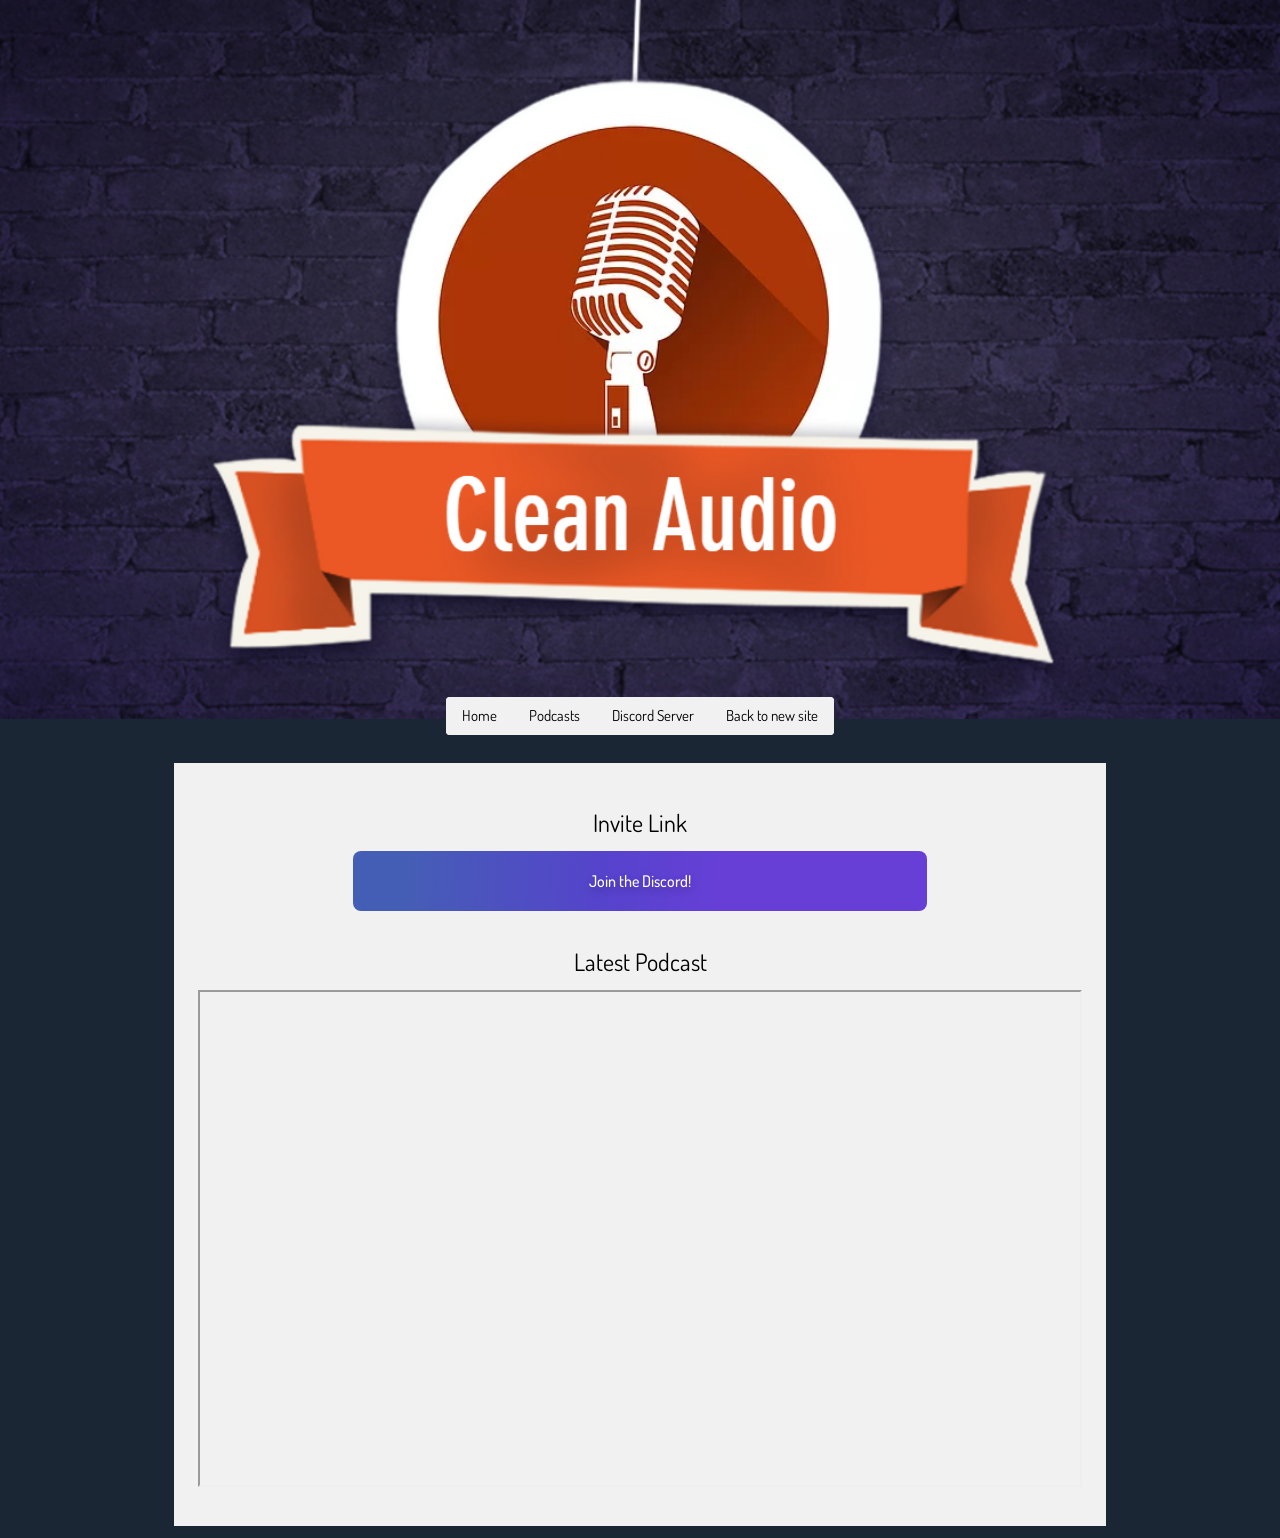
<file: docs/old.html>
<!DOCTYPE html>
<html lang="en">
    <head>
        <title>Clean Audio</title>
        <meta charset="UTF-8">
        <meta name="viewport" content="width=device-width, initial-scale=1">
        <link rel="stylesheet" href="https://www.w3schools.com/w3css/4/w3.css">
        <link rel="stylesheet" href="./discordInvite.css"/>
        <link rel="preconnect" href="https://fonts.googleapis.com">
        <link rel="preconnect" href="https://fonts.gstatic.com" crossorigin>
        <link href="https://fonts.googleapis.com/css2?family=Dosis:wght@600&display=swap" rel="stylesheet"> 
        <style type="text/css" id="cssID">
            
            .sixteenbynine {
            aspect-ratio: 16 / 9;
            width: 100%;
            }
            a, h3, button {
                font-family: 'Dosis', sans-serif !important;
            }
            /* CSS */
            .button-36 {
              background-image: linear-gradient(92.88deg, #455EB5 9.16%, #5643CC 43.89%, #673FD7 64.72%);
              border-radius: 8px;
              border-style: none;
              box-sizing: border-box;
              color: #FFFFFF;
              cursor: pointer;
              flex-shrink: 0;
              font-family: "Inter UI","SF Pro Display",-apple-system,BlinkMacSystemFont,"Segoe UI",Roboto,Oxygen,Ubuntu,Cantarell,"Open Sans","Helvetica Neue",sans-serif;
              font-size: 16px;
              font-weight: 500;
              height: 4rem;
              padding: 0 1.6rem;
              text-align: center;
              text-shadow: rgba(0, 0, 0, 0.25) 0 3px 8px;
              transition: all .5s;
              user-select: none;
              -webkit-user-select: none;
              touch-action: manipulation;
              width: 65%;
            }

            .button-36:hover {
              box-shadow: rgba(80, 63, 205, 0.5) 0 1px 30px;
              transition-duration: .1s;
            }

            @media (min-width: 768px) {
              .button-36 {
                padding: 0 2.6rem;
              }
            }
        </style>
    </head>
<body onLoad="window.scroll(0, 460)"  style="background-color:#1a2634;">
<!-- Header -->
<header class="w3-display-container w3-content w3-center" style="max-width:1500px">
  <img class="w3-image" src="./clean_audio_banner001.png" alt="Me" width="1500" height="600">
  
  <!-- Navbar (placed at the bottom of the header image) -->
  <div class="w3-bar w3-light-grey w3-round w3-display-bottommiddle w3-hide-small" style="bottom:-16px">
    <a href="#" class="w3-bar-item w3-button">Home</a>
    <a href="#Podcasts" class="w3-bar-item w3-button">Podcasts</a>
    <a href="https://discord.gg/mhp5bmnZ5X" class="w3-bar-item w3-button">Discord Server</a>
    <a href="index.html" class="w3-bar-item w3-button">Back to new site</a>
  </div>
</header>

<!-- Navbar on small screens -->
<div class="w3-center w3-light-grey w3-padding-16 w3-hide-large w3-hide-medium">
<div class="w3-bar w3-light-grey">
  <a href="#" class="w3-bar-item w3-button">Home</a>
  <a href="#Podcasts" class="w3-bar-item w3-button">Podcasts</a>
  <a href="#contact" class="w3-bar-item w3-button">Discord Server</a>
  <a href="bot.html" class="w3-bar-item w3-button">Back to new site</a>
</div>
</div>
<!-- Page content -->
<div class="w3-content w3-padding-large w3-margin-top" id="Podcasts">


  <!-- Contact -->
  <div class="w3-light-grey w3-padding-large w3-padding-32 w3-margin-top" id="contact">
    <center>
    <h3 class="w3-center">Invite Link</h3>
      <button onclick="window.location.href='https://discord.gg/mhp5bmnZ5X';" class="button-36" role="button">Join the Discord!</button>
    </center>
    <br>
    <h3 class="w3-center">Latest Podcast</h3>
    <iframe src="https://www.youtube-nocookie.com/embed?listType=playlist&list=UU4i7rY796_NBLfzuQhNiiyg" class="sixteenbynine" allowfullscreen></iframe>

</iframe>


  </div>

<!-- End page content -->
</div>

</body>
</html>
</file>
<file: docs/discordInvite.css>
#discordData,#discordInfo{
    display:flex;
    height:50px
}
#callToAction,#callToAction-clicked{
    bottom:0;
    cursor:pointer;
    height:40px;
    left:0;
    min-height:32px;
    min-width:73px;
    position:relative;
    right:0;
    top:0;
    align-self:center;
    margin:0 0 0 10px;
    padding:2px 16px
}
#buttonText,#introText,#serverNameBox,#status{
    text-overflow:ellipsis;
    overflow:hidden
}
@font-face{
    font-family:Whitney;
    font-weight:300;
    src:url(https://discordapp.com/assets/6c6374bad0b0b6d204d8d6dc4a18d820.woff) format("woff")
}
@font-face{
    font-family:Whitney;
    font-weight:400;
    src:url(https://discordapp.com/assets/e8acd7d9bf6207f99350ca9f9e23b168.woff) format("woff")
}
@font-face{
    font-family:Whitney;
    font-weight:500;
    src:url(https://discordapp.com/assets/3bdef1251a424500c1b3a78dea9b7e57.woff) format("woff")
}
@font-face{
    font-family:Whitney;
    font-weight:600;
    src:url(https://discordapp.com/assets/be0060dafb7a0e31d2a1ca17c0708636.woff) format("woff")
}
@font-face{
    font-family:Whitney;
    font-weight:700;
    src:url(https://discordapp.com/assets/8e12fb4f14d9c4592eb8ec9f22337b04.woff) format("woff")
}
.noselect{
    -webkit-touch-callout:none;
    -webkit-user-select:none;
    -khtml-user-select:none;
    -moz-user-select:none;
    -ms-user-select:none;
    user-select:none
}
#discordInviteBox{
    background-color:#37393e;
    display:inline-block
}
#discordInvite{
    text-align:left;
    box-sizing:border-box;
    color:#fff;
    background:rgba(47,49,54,.6);
    border:1px solid rgba(47,49,54,.9);
    border-radius:3px;
    font:normal normal 400 normal 16px/16px Whitney,"Helvetica Neue",Helvetica,Arial,sans-serif;
    margin:0;
    padding:10px 15px 10px 10px;
    display:inline-block;
    width: 100%;
}
#offlineInd,#onlineInd{
    height:8px;
    width:8px;
    border-radius:50%;
    margin:0 4px 0 0;
    display:block
}
#introText{
    color:#b9bbbe;
    height:16px;
    letter-spacing:.5px;
    text-transform:uppercase;
    flex:1 1 0%;
    font:normal normal 600 normal 12px/16px Whitney,"Helvetica Neue",Helvetica,Arial,sans-serif;
    margin:0 0 8px
}
#serverImg{
    background-position:50% 50%;
    bottom:0;
    cursor:pointer;
    height:50px;
    left:0;
    position:relative;
    right:0;
    top:0;
    width:50px;
    border-radius:15px;
    flex:0 0 auto;
    margin:0 10px 0 0
}
#discordInviteError{
    background-color:red;
    color:#fff
}
#discordInfo{
    align-items:stretch;
    justify-content:center;
    flex:1 1 auto;
    flex-flow:column nowrap
}
#callToAction,#statusIndicators{
    align-items:center;
    display:flex
}
#serverNameBox{
    color:#f6f6f7;
    cursor:pointer;
    height:20px;
    font:normal normal 600 normal 16px/20px Whitney,"Helvetica Neue",Helvetica,Arial,sans-serif;
    margin:0 0 4px
}
#serverNameBox:hover{
    text-decoration:underline;
}
#status,#statusIndicators{
    font:normal normal 600 normal 12px/16px Whitney,"Helvetica Neue",Helvetica,Arial,sans-serif;
    color:#72767d;
    height:16px
}
#statusIndicators{
    justify-content:flex-start
}
#onlineInd{
    color:#72767d;
    column-rule-color:#72767d;
    background:#43b581;
    font:italic normal 600 normal 12px/16px Whitney,"Helvetica Neue",Helvetica,Arial,sans-serif
}
#numOnline{
    color:#72767d;
    display:block;
    height:16px;
    font:normal normal 600 normal 12px/16px Whitney,"Helvetica Neue",Helvetica,Arial,sans-serif;
    margin:0 8px 0 0
}
#offlineInd{
    color:#72767d;
    background:#747f8d;
    font:italic normal 600 normal 12px/16px Whitney,"Helvetica Neue",Helvetica,Arial,sans-serif
}
#numTotal{
    color:#72767d;
    display:block;
    height:16px;
    font:normal normal 600 normal 12px/16px Whitney,"Helvetica Neue",Helvetica,Arial,sans-serif
}
#callToAction{
    color:#fff;
    border:0;
    justify-content:center;
    background:#43b581;
    border-radius:3px;
    font:normal normal 500 normal 14px/20px Whitney,"Helvetica Neue",Helvetica,Arial,sans-serif;
    transition:background-color .17s ease 0s
}
#callToAction:hover{
    background-color:#3ca374
}
#callToAction-clicked{
    color:#dcddde;
    display:flex;
    overflow-wrap:break-word;
    word-wrap:break-word;
    align-items:center;
    justify-content:center;
    user-select:none;
    background:rgba(0,0,0,0);
    border:1px solid rgba(114,118,126,.298);
    border-radius:3px;
    font:normal normal 500 normal 14px/20px Whitney,"Helvetica Neue",Helvetica,Arial,sans-serif;
    transition:color .17s ease 0s,background-color .17s ease 0s,border-color .17s ease 0s
}
#discordPoly,#gDiscord{
    white-space:nowrap;
    word-wrap:break-word;
    column-rule-color:#dcddde;
    user-select:none;
    fill:none;
    border:0 #dcddde;
    overflow-wrap:break-word;
    cursor:pointer;
    text-align:center;
    font:normal normal 500 normal 14px/20px Whitney,"Helvetica Neue",Helvetica,Arial,sans-serif
}
#callToAction-clicked:hover{
    border-color:hsla(218,5%,47%,.6)
}
#discordSVG{
    color:#dcddde;
    height:18px;
    width:18px;
    margin:0 0 0 8px
}
#gDiscord{
    fill-rule:evenodd
}
#discordPoly{
    text-decoration:none solid #dcddde;
    fill-rule:evenodd;
    stroke:#dcddde;
    stroke-width:2px;
    caret-color:#dcddde;
    outline:#dcddde 0
}
#joinedDiscord{
    color:#dcddde;
    cursor:pointer;
    display:flex;
    height:20px;
    overflow-wrap:break-word;
    text-align:center;
    font:normal normal 500 normal 14px/20px Whitney,"Helvetica Neue",Helvetica,Arial,sans-serif;
    overflow:hidden
}
#buttonText{
    cursor:pointer;
    display:flex;
    height:20px;
    text-align:center;
    font:normal normal 500 normal 14px/20px Whitney,"Helvetica Neue",Helvetica,Arial,sans-serif;
    margin:0 8.83px
}
.loadHidden{
    display:none
}
</file>
